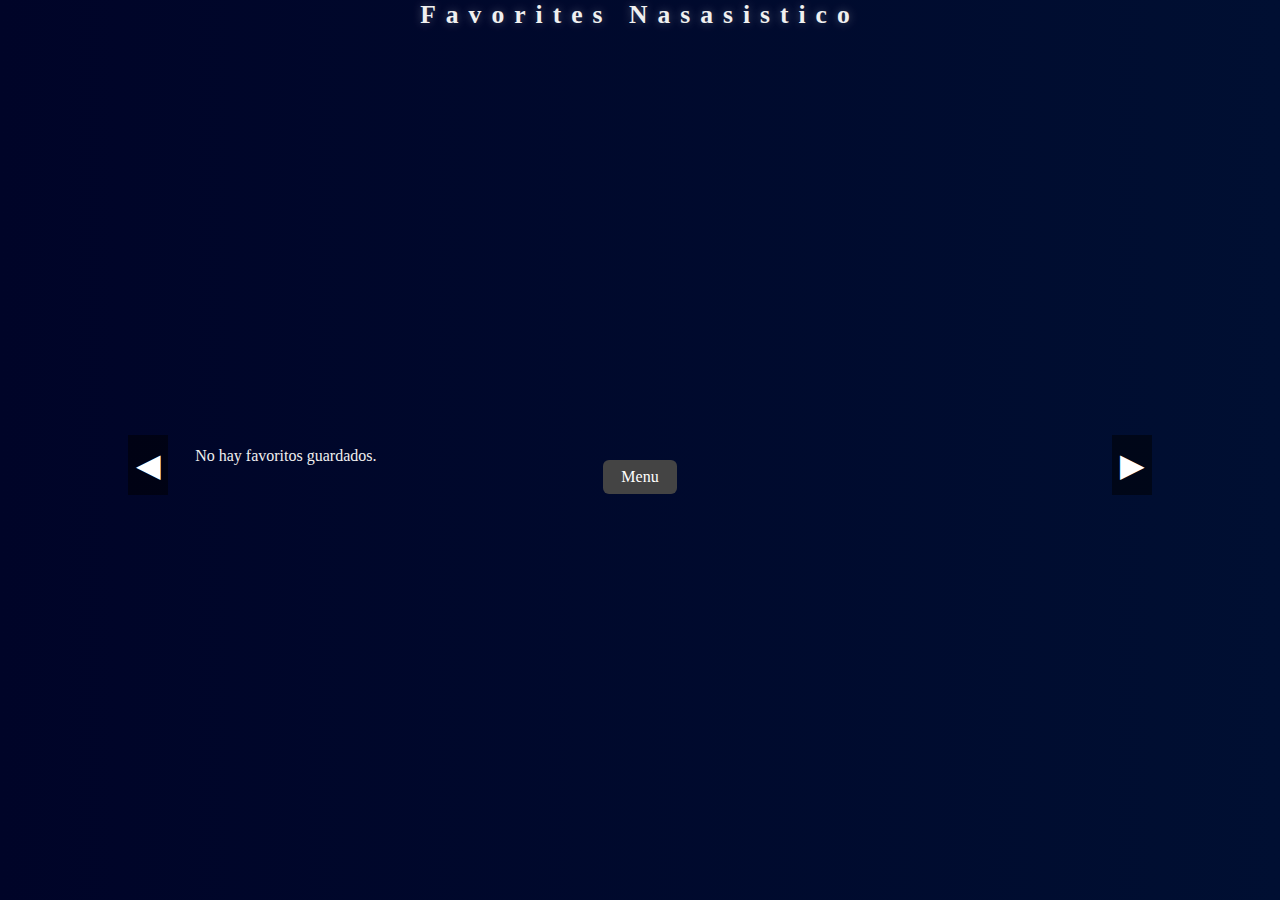
<file: favs.html>
<!DOCTYPE html>
<html lang="en">
<head>
    <meta charset="UTF-8">
    <meta name="viewport" content="width=device-width, initial-scale=1.0">
    <title>Nasa Web</title>
    <link rel="icon" href="./favicon/favicon.jpg" type="image/jpg">
    <link rel="stylesheet" href="css/reset.css">
    <link rel="stylesheet" href="css/base.css">
    <link rel="stylesheet" href="css/header.css">
    <link rel="stylesheet" href="css/favorites.css">
    <link rel="stylesheet" href="css/cards.css">
    <link rel="stylesheet" href="css/buttons.css">
    <link rel="stylesheet" href="css/inputs.css">
    <link rel="stylesheet" href="css/images.css">
    <link rel="stylesheet" href="css/animations.css">
    <link rel="stylesheet" href="css/modal.css">
    <link rel="stylesheet" href="css/favs/favs.css">
    <link rel="stylesheet" href="css/favs/responsive.css">

</head>
<body>
    <header>
        <h1>Favorites Nasasistico</h1>
    </header>
    <main>
        <button id="prevBtn" class="scrollBtn">◀</button>
        <div id="favsContainer">
            <div id="favsDiv"></div>
        </div>
        <button id="nextBtn" class="scrollBtn">▶</button>

        <div id="inputs">
            <a href="./index.html">Menu</a> 
        </div>
    </main>        

    <nav>

    </nav>
    <aside>

    </aside>
    <footer>

    </footer>

    <script type="module" src="./scripts/favs.js"></script>
</body>
</html>
</file>
<file: css/base.css>
/* ================= BASE ================= */
html, body {
    font-family: "Times New Roman", Times, serif;
    overflow: hidden;
}

body {
    display: grid;
    grid-template-rows: auto 1fr;
    grid-template-columns: 10% 1fr 10%;
    background: linear-gradient(
        270deg,
        #000428,
        #002546,
        #000428
    );
    background-size: 600% 600%;
    animation: gradientMove 20s ease infinite;
    color: #f0f0f0;
    height: 100vh;
}

@keyframes gradientMove {
    0% { background-position: 0% 50%; }
    50% { background-position: 100% 50%; }
    100% { background-position: 0% 50%; }
}

/* ================= MAIN ================= */
main {
    display: flex;
    grid-row: 2/3;
    grid-column: 2/3;

    flex-direction: column;
    align-items: center;
    justify-content: flex-start;

    gap: 20px;
    position: relative;
    height: 100vh;
}

header{
    grid-row: 1/2;
    grid-column: 1/4;
    display: flex; 
    justify-content: center;   
    align-items: center;      
}

nav {
    grid-row: 2/3;
    grid-column: 1/2;
}

aside {
    grid-row: 2/3;
    grid-column: 3/4;
}

footer {
    grid-row: 3/4;
    grid-column: 1/4;
}

#dataNasa {
    max-height: 100vh;
    font-size: clamp(12px, 0.8vw, 8px);
    text-align: center;
    margin-top: 5px;
    display: flex;
    flex-direction: column;
    align-items: center;
    gap: 2px; 
}
</file>
<file: css/header.css>
/* ================= HEADER ================= */
header {
    grid-row: 1/2;
    grid-column: 1/4;
    display: flex;
    justify-content: center;
    align-items: center;
}

header h1 {
    font-size: clamp(1.4rem, 2vw, 2.2rem);
    letter-spacing: 10px;
    font-weight: 600;
    margin: 0;
    text-shadow: 0 0 10px rgba(255,255,255,0.3);
    text-align: center;
}
</file>
<file: css/favorites.css>
/* ================= FAVORITES ================= */

#favsContainer {
    width: 100%;
    max-width: 1200px;
    margin: 0 auto;
    position: relative;
}

#favsDiv {
    display: flex;
    flex-direction: row;
    align-items: flex-start;
    justify-content: flex-start; /* IMPORTANTE */
    gap: 16px;

    width: 90%;
    padding: 20px 16px; /* padding reducido para mobile */
    margin: 0 auto;

    overflow-x: auto;
    overflow-y: hidden;

    scroll-snap-type: x mandatory;
    scroll-padding: 16px;
    scroll-behavior: smooth;
    -webkit-overflow-scrolling: touch;
}

/* Scrollbar */
#favsDiv::-webkit-scrollbar {
    height: 10px;
}

#favsDiv::-webkit-scrollbar-thumb {
    background: #444;
    border-radius: 10px;
}

/* Cards responsivas */
#favsDiv .card {
    flex: 0 0 clamp(200px, 70vw, 240px);
    scroll-snap-align: center;
}

/* Elimina empujes artificiales */
#favsDiv .card:first-child,
#favsDiv .card:last-child {
    margin: 0 !important;
}

/* Botones de scroll */
.scrollBtn {
    position: absolute;
    top: 50%;
    transform: translateY(-50%);
    width: 40px;
    height: 60px;
    background-color: rgba(0,0,0,0.5);
    color: #ffffff;
    border: none;
    font-size: 2rem;
    cursor: pointer;
    z-index: 10;
}

.scrollBtn:hover {
    transform: translateY(-50%) !important;
    background-color: rgba(0,0,0,0.5) !important;
    scale: 1 !important;
}

#prevBtn { left: 0; }
#nextBtn { right: 0; }
</file>
<file: css/cards.css>
/* ================= CARD ================= */
.card {
    flex: 0 0 240px;
    background: #2b2b2b;
    padding: 12px;
    border-radius: 8px;
    min-height: 300px;
    max-height: 520px;
    display: flex;
    flex-direction: column;
    justify-content: space-between;
    scroll-snap-align: center;

    position: relative;
    overflow: visible;
    transition: transform 0.8s ease, z-index 0.8s ease;
}

.card img {
    width: 100%;
    height: 140px;
    object-fit: cover;
    border-radius: 6px;
    margin-bottom: 6px;
    transition: transform 0.8s ease, z-index 0.8s ease;
}

.card h3, .card .date {
    white-space: normal;
    overflow: visible;
    text-overflow: unset;
    flex-shrink: 0;
}

.card h3 {
    font-size: 1rem;
    min-height: 2.6em;
    line-height: 1.3;
    margin-bottom: 4px;
}

.card .date {
    font-size: 0.75rem;
    min-height: 1.2em;
    opacity: 0.8;
    margin-bottom: 6px;
}

.card p {
    font-size: 0.85rem;
    line-height: 1.3;
    margin-top: 6px;
    display: -webkit-box;
    -webkit-box-orient: vertical;
    -webkit-line-clamp: 15;
    line-clamp: 15;
    overflow: hidden;
}

.cardFooter {
    margin-top: auto;
    padding-top: 10px;
    display: flex;
    justify-content: center;
    gap: 8px;
}

.card:hover {
    transform: scale(1.05);
}
</file>
<file: css/buttons.css>
/* ================= BUTTONS ================= */
.btnAddFav,
.btnDownload,
.btnDelete,
.btnSee {
    padding: 6px 14px;
    border: none;
    cursor: pointer;
}

.btnAddFav,
.btnDownload {
    background-color: #222;
    color: #fff;
    border-radius: 0;
    padding: 6px 20px;
}

.btnAddFav:hover,
.btnDownload:hover {
    background-color: #333;
}

.btnDelete {
    background: rgb(138, 63, 63);
    color: #fff;
}

.btnSee {
    background: #444;
    color: #fff;
}

.btnSee:hover {
    background: #666;
}

.disabled {
    opacity: 0.5;
    cursor: not-allowed;
}

button:hover,
a:hover {
    transform: scale(1.05);
}

button:disabled,
button.disabled {
    background-color: #222222 !important;
    color: #666 !important;
    cursor: not-allowed;
    opacity: 1; 
}
</file>
<file: css/inputs.css>
/* ================= INPUTS ================= */
#inputs {
    display: flex;
    flex-direction: column;
    align-items: center;
    gap: 5px;
    padding-bottom: 10px;
}

#inputs h3 {
    font-size: 1.4rem;
    margin-bottom: 5px;
}

#inputs input[type="date"] {
    padding: 8px 12px;
    border-radius: 6px;
    border: none;
}

#inputs button,
#inputs a {
    padding: 8px 18px;
    border-radius: 6px;
    text-decoration: none;
    background-color: #444;
    color: #ffffff;
    border: none;
    cursor: pointer;
}

#inputs button:hover,
#inputs a:hover {
    background-color: #666;
}
</file>
<file: css/images.css>
/* ================= IMAGES ================= */
.imgNasa {
    width: 400px;
    height: 300px;
    object-fit: cover;
    border-radius: 10px;
    transition: transform 0.5s ease; /* suaviza animación */
    cursor: pointer;
    z-index: 1;
}

.imgNasa:hover {
    transform: scale(1.08);
    z-index: 10;
}

#dataNasaImg img {
    width: clamp(220px, 30vw, 320px);
    height: clamp(160px, 22vw, 220px);
    object-fit: cover;
    border-radius: 10px;
    margin-bottom: 15px;
}

.hiddenData {
    opacity: 0;
    pointer-events: none;
}

.buttonsRow {
    display: flex;
    gap: 12px;
}
</file>
<file: css/animations.css>
/* ================= ANIMATIONS ================= */
.fadeInUp {
    opacity: 0;
    transform: translateY(20px);
    animation: fadeInUpAnim 0.5s forwards;
}

@keyframes fadeInUpAnim {
    to {
        opacity: 1;
        transform: translateY(0);
    }
}

.loader {
    width: 50px;
    height: 50px;
    border: 6px solid #333;
    border-top-color: #fff;
    border-radius: 50%;
    animation: spin 0.8s linear infinite;
}

@keyframes spin {
    to { transform: rotate(360deg); }
}

.loaderWrapper {
    position: fixed;
    inset: 0;
    display: flex;
    justify-content: center;
    align-items: center;
    z-index: 9999;
}

.loaderWrapper.hidden {
    display: none;
}
</file>
<file: css/modal.css>
/* ================= MODAL ================= */
#modalNasa {
    position: fixed;
    inset: 0;
    background: rgba(0,0,0,0.75);
    display: flex;
    align-items: center;
    justify-content: center;
    z-index: 999;
    opacity: 0;
    pointer-events: none;
    transition: opacity .3s;
}

#modalNasa.show {
    opacity: 1;
    pointer-events: auto;
}

.modalContent {
    background: #1e1e1e;
    max-width: 600px;
    width: 90%;
    max-height: 90vh;
    padding: 20px;
    border-radius: 8px;
    overflow-y: auto;
    display: flex;
    flex-direction: column;
    gap: 10px;
}

.modalContent img {
    width: 100%;
    border-radius: 6px;
}

.modalClose {
    align-self: flex-end;
    background: transparent;
    color: #ffffff;
    border: none;
    font-size: 18px;
    cursor: pointer;
}
</file>
<file: css/favs/favs.css>
main {
    display: flex;
    justify-content: center;
    align-items: center;
    overflow-x: hidden;
    overflow-y: hidden;
    height: 100vh;
    position: relative;
}

main {
    height: 100%;
}

#inputs {
    margin-top: -45px;
}
</file>
<file: css/favs/responsive.css>
/* ================= FAVORITES MOBILE ================= */
@media (max-width: 600px) {

    /* ===== BODY Y MAIN ===== */
    html, body {
        font-size: 14px;
        height: 100%;
        overflow-y: auto; /* permite scroll vertical si es necesario */
        padding: 0;
        margin: 0;
    }

    body {
        display: flex;
        flex-direction: column;
        align-items: center;
        justify-content: flex-start;
    }

    main {
        display: flex;
        flex-direction: column;
        align-items: center;
        justify-content: flex-start;
        gap: 15px;
        width: 100%;
        position: relative;
        padding: 10px 0;
    }

    header {
        font-size: 1.4rem;
        text-align: center;
        margin: 10px 0;
    }

    /* ===== FAVORITES CARDS ===== */
    #favsContainer {
        width: 100%;
        padding: 0 5px;
        overflow-x: auto;
        overflow-y: auto;
    }

    #favsDiv {
        flex-direction: column;
        align-items: center;
        justify-content: center;
        gap: 10px;
        overflow-x: visible;
        overflow-y: visible;
        width: 100%;
    }

    #favsDiv .card {
        width: 90%;
        max-width: 300px;
        height: auto;
        flex: 0 0 auto;
    }

    /* Botones de scroll desactivados en móvil */
    .scrollBtn {
        display: none;
    }

    /* ===== INPUTS ===== */
    #inputs {
        display: flex;
        flex-direction: column;
        align-items: center;
        gap: 8px;
        width: 100%;
    }

    #inputs a {
        padding: 10px 20px;
        font-size: 1rem;
        text-align: center;
        width: 90%;
        display: block;
        background-color: #444;
        color: #fff;
        border-radius: 6px;
        text-decoration: none;
    }

    #inputs a:hover {
        background-color: #666;
    }

    /* ===== FOOTER Y NAV ===== */
    footer, nav, aside {
        display: none;
    }

}
</file>
